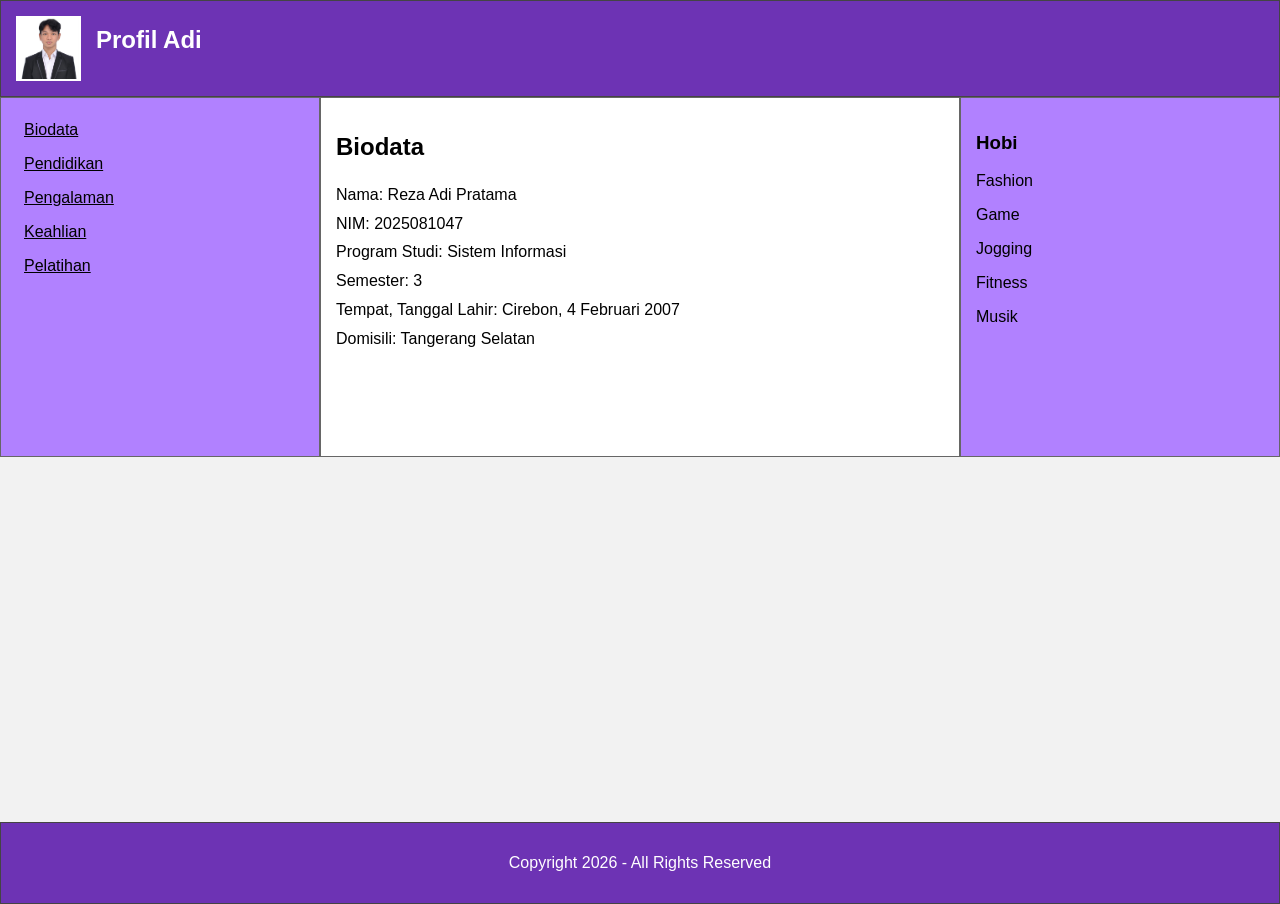
<file: UTS_Profil-Reza/index.html>
<!DOCTYPE html>
<html lang="id">
<head>
  <meta charset="UTF-8">
  <meta name="viewport" content="width=device-width, initial-scale=1.0">
  <title>Profil Adi</title>
  <link rel="stylesheet" href="style.css">
</head>
<body>
 <script>
    function tampil(menu) {
      var judul = document.getElementById('judul');
      var isi = document.getElementById('isi');

      if (menu == 'biodata') {
        judul.innerText = 'Biodata';
        isi.innerText = 'Nama: Reza Adi Pratama\n' +
                        'NIM: 2025081047\n' +
                        'Program Studi: Sistem Informasi\n' +
                        'Semester: 3\n' +
                        'Tempat, Tanggal Lahir: Cirebon, 4 Februari 2007\n' +
                        'Domisili: Tangerang Selatan\n';
      } else if (menu == 'pendidikan') {
        judul.innerText = 'Pendidikan';
        isi.innerText = 'SD: SDN Benhil 05 Pagi\n' +
                        'SMP: SMPIT Said Naum\n' +
                        'SMA/SMK: SMAI Said Naum\n' +
                        'Kuliah: Universitas Pembangunan Jaya\n';
      } else if (menu == 'pengalaman') {
        judul.innerText = 'Pengalaman';
        isi.innerText = '1. Menjadi Presenter di Seminar SEMBADHA PKN STAN\n' +
                        '2. Menjadi Pemateri di SMK Fadillah\n';
      } else if (menu == 'keahlian') {
        judul.innerText = 'Keahlian';
        isi.innerText = '1. HTML Dasar\n' +
                        '2. CSS Dasar\n' +
                        '3. JavaScript Dasar';
      } else if (menu == 'pelatihan') {
        judul.innerText = 'Pelatihan';
        isi.innerText = '1. Pelatihan Literasi AI\n' +
                        '2. Seminar SEMBADHA PKN STAN\n' ;
      }
    }
  </script>

  <header>
    <img src="foto.jpg" alt="Foto Profil">
    <h1>Profil Adi</h1>
  </header>

  <main>
    <nav>
      <a href="#" onclick="tampil('biodata'); return false;">Biodata</a>
      <a href="#" onclick="tampil('pendidikan'); return false;">Pendidikan</a>
      <a href="#" onclick="tampil('pengalaman'); return false;">Pengalaman</a>
      <a href="#" onclick="tampil('keahlian'); return false;">Keahlian</a>
      <a href="#" onclick="tampil('pelatihan'); return false;">Pelatihan</a>
    </nav>

    <section>
      <h2 id="judul">Biodata</h2>
      <p id="isi">Nama: Reza Adi Pratama
NIM: 2025081047
Program Studi: Sistem Informasi
Semester: 3
Tempat, Tanggal Lahir: Cirebon, 4 Februari 2007
Domisili: Tangerang Selatan</p>
    </section>

    <aside>
      <h3>Hobi</h3>
      <p>Fashion</p>
      <p>Game</p>
      <p>Jogging</p>
      <p>Fitness</p>
      <p>Musik</p>
    </aside>
  </main>

  <footer>
    <p>Copyright 2026 - All Rights Reserved</p>
    
  </footer>

</body>
</html>
</file>
<file: UTS_Profil-Reza/style.css>
* {
  box-sizing: border-box;
}

html, body {
  margin: 0;
  min-height: 100%;
}

body {
  font-family: Arial, sans-serif;
  background-color: #f2f2f2;
}


header {
  background-color: #6d33b4;
  color: white;
  padding: 15px;
  overflow: auto;
  border: 1px solid #444;
}

header img {
  width: 65px;
  height: 65px;
  float: left;
  margin-right: 15px;
  border: 2px solid white;
  object-fit: cover;
}

header h1 {
  font-size: 24px;
  margin-top: 10px;
}


main {
  min-height: calc(100vh - 175px);
  overflow: auto;
}

nav, section, aside {
  float: left;
  padding: 15px;
  border: 1px solid #666;   
  min-height: 360px;        
}

nav {
  width: 25%;
  background-color:#b181ff;
}

nav a {
  display: block;
  padding: 8px;
  color: black;
}

section {
  width: 50%;
  background-color: white;
}

#isi {
  white-space: pre-line;
  line-height: 1.8;
}

aside {
  width: 25%;
  background-color: #b181ff;
}


footer {
  clear: both;
  background-color: #6d33b4;
  color: white;
  text-align: center;
  padding: 15px;
  border: 1px solid #444;
}


@media (min-width: 768px) and (max-width: 1024px) and (orientation: Landscape) {
  nav {
    width: 25%;
    min-height: 300px;
  }

  section {
    width: 75%;
    min-height: 300px;
  }

  aside {
    width: 100%;
    min-height: 150px;
  }
}


@media (min-width: 768px) and (max-width: 1024px) and (orientation: portrait) {
  nav, section, aside {
    width: 100%;
    min-height: auto;
  }

  nav a {
    display: inline-block;
    padding: 8px 15px;
  }
}


@media (max-width: 767px) {
  nav, section, aside {
    width: 100%;
    min-height: auto;
  }

  header h1 {
    font-size: 20px;
  }

}
</file>
